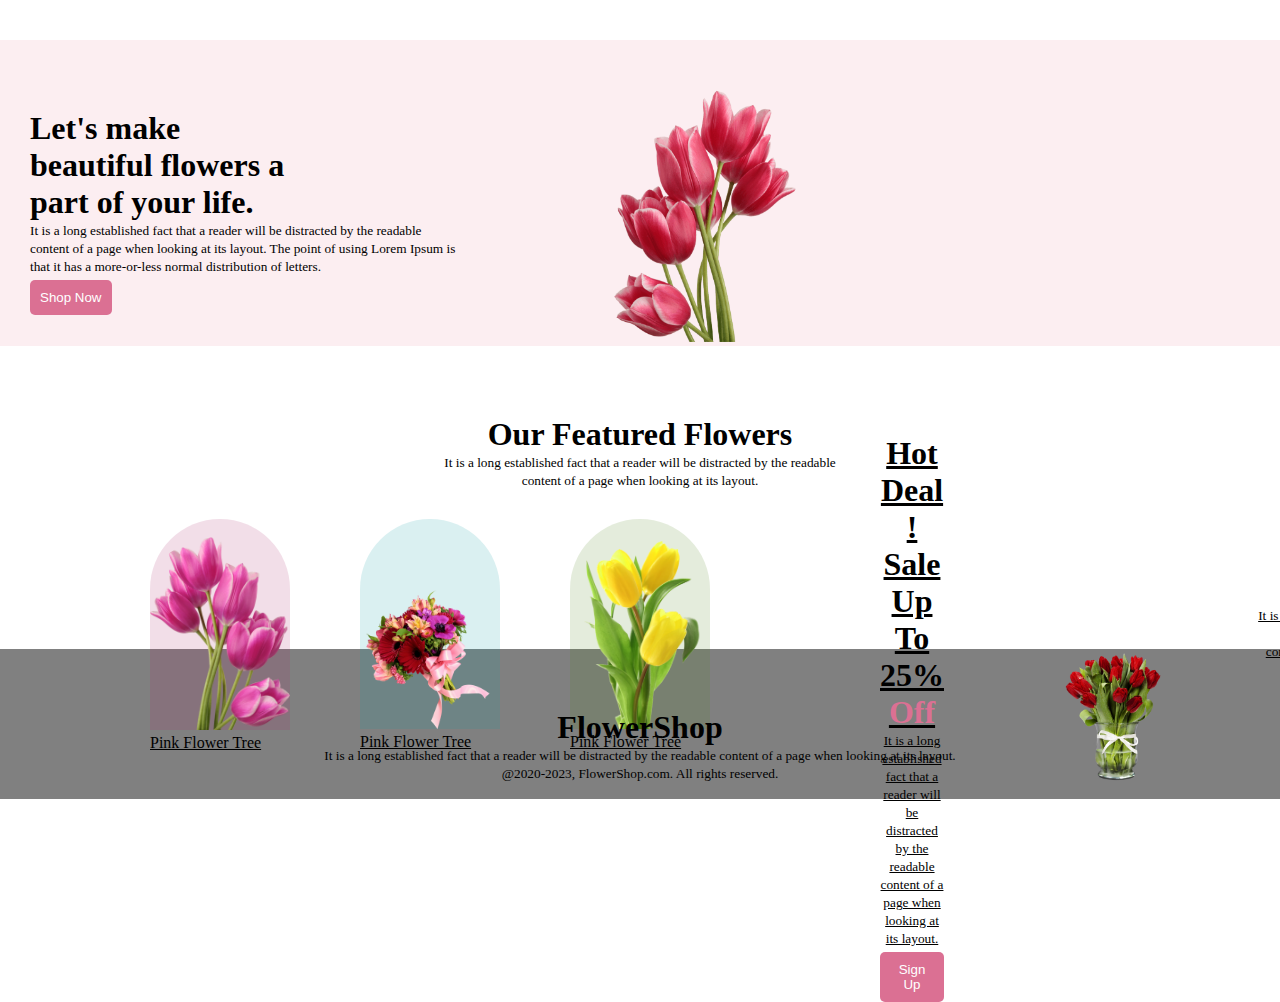
<file: index1.html>
<!DOCTYPE html>
<html lang="en">
<head>
    <meta charset="UTF-8">
    <meta name="viewport" content="width=device-width, initial-scale=1.0">
    <link rel="stylesheet" href="style.css">
    <link rel="shortcut icon" href="images/Love-n-Fresh-Flowers1.jpg" type="image/x-icon">
    <title>My Flower shop</title>
</head>
<body>
    <header class="header">
        <nav>
    <div class="banner">
        <div class="text">
        <h1>Let's make <br> beautiful flowers a <br> part of your life.</h1>
        <p><small>It is a long established fact that a reader will be distracted by the readable <br> content of a page when looking at its layout. The point of using Lorem Ipsum is <br> that it has a more-or-less normal distribution of letters.</small></p>
        <button class="btn1">Shop Now</button>
        </div>
        <div class="banner-img">
<img class="pic1" src="images/pngwing 10.png" alt="">
        </div>
    </div>
    </nav>
    </header>
    <main>
        <div class="main4">
             <div class="mt4">
                <h1>Our Featured Flowers</h1> 
                <p><small>It is a long established fact that a reader will be distracted by the readable <br> content of a page when looking at its layout.</small>
            </div>
             <div class="pic4">
<div class="ps1"><img class="p1" src="images/pngwing 6.png" alt="">
    <p>Pink Flower Tree</p>
 </div>
 <div class="ps2"><img class="p2" src="images/pngwing 5.png" alt="">
 <p>Pink Flower Tree</p></div>
<div><img class="p3" src="images/pngwing 7.png" alt="">
<p>Pink Flower Tree</p></div> 
            
        <div class="main">
            <div class="main-text">
            <h1>Hot Deal ! Sale Up To 25% <span style="color: palevioletred">Off</span></h1>
        <p><small>It is a long established fact that a reader will be distracted by the readable <br> content of a page when looking at its layout.</small></p>
        <button class="btn2">Sign Up</button>
            </div>
            <div>
                <img class="pic2" src="images/pngwing 8.png" alt="">
            </div>
    </div>
    <div class="main2">
        <h1 style="text-align: center;">Instagram</h1>
        <p style="text-align: center;"><small>It is a long established fact that a reader will be distracted by the readable <br> content of a page when looking at its layout.</small></p>
        <div class="pic3">
            <img class="" src="images/Flower 01.png" alt="">
            <img src="images/Rectangle 4.png" alt="">
            <img src="images/Rectangle 5.png" alt="">
            <img src="images/Rectangle 6.png" alt="">

        </div>
    </div>
    <div class="main3">
        <div class="main-text2">
            <h1 class="mt">Get The Latest Deals</h1>
            <p><small>$30 coupon for first shopping</small></p>
    <div class="in">
        <input class="inp" type="text" placeholder="Enter your email here...">
        <button class="btn3">Suscribe</button>
    </div>
    </div>
    </div>
    <div class="main5">
        <div><img src="images/Group 57.png" alt=""><p>
            Same Day Delivery. Click & Collect.
        </p></div>
        <div><img src="images/Group 58.png" alt="">
        <p>Fresh Flowers. Local Growers.</p></div>
        <div><img src="images/Group 59.png" alt="">
        <p>24/7 Free Support.</p></div>
    </div>
    </main>
    <footer>
        <div class="footer">
            <h1 class="heading">FlowerShop</h1>
            <p><small>It is a long established fact that a reader will be distracted by the readable content of a page when looking at its layout.</small></p>
            <p><small>@2020-2023, FlowerShop.com. All rights reserved. </small></p>
        </div>
    </footer>
</body>
</html>
</file>
<file: style.css>
*{
    margin: 0px;
    padding: 0px;
}

.header{
    background: rgba(229, 84, 115, 0.10);
    width: 100%;

}

.banner{
    display: flex;
    margin-top: 40px;
    padding-left: 30px;
    width: 100%;
    position: relative;
}
.pic1{
    width: 200px;
    margin-top: 50px;
    margin-left: 150px;
}
.text{
    margin-top: 70px;
}
.btn1{
    background-color: palevioletred;
    color: white;
    border: none;
padding: 10px;
border-radius: 5px;
margin-top: 5px;
}
.main{
    display: flex;
    align-items: center;
    margin-top: 200px;
    border-radius: 8px;
background: rgba(229, 84, 115, 0.05);
}
.pic2{
    width: 100px;
    margin-left: 120px;
}
.main-text{
    padding-left: 100px;
    text-align: center;
}
.btn2{
    background-color: palevioletred;
    color: white;
    border: none;
padding: 10px;
border-radius: 5px;
margin-top: 5px;
}
.main2{
    margin-top: 50px;
}
.pic3{
    display: flex;
    width: 50px;
    height: 90px;
    margin-left: 250px;
    gap: 10px;
}
.in{
    display: flex;
    justify-content: center;
    align-items: center;
    margin-left: 40px;
    height: 200px;
    width: 500px;
    margin: 50px;
    gap: 5px;
    
}
.btn3{
    background-color: palevioletred;
    color: white;
    border: none;
padding: 10px;
margin-bottom: 190px;
border-radius: 5px;
align-items: center;
}
.inp{
    padding: 10px;
    margin-bottom: 190px;
}
.main3{
    background-image: url("images/Rectangle 9.png");
    margin-top: 50px;
    height: 250px;

   width: 550px;
   margin-left: 100px;
   padding-right: 90px;


}
.main-text2{
    text-align: center;
}
.mt{
    padding-top: 60px;
}
.footer{
    text-align: center;
    background-color: gray;
    height: 150px;
}
.heading{
    margin-top: 40px;
    padding-top: 60px;
}
.mt4{
    text-align: center;
    margin-top: 70px;
}
.pic4{
    margin-top: 30px;
    display: flex;
    width: 300px;
    height: 90px;
    padding-left: 150px;
    gap: 70px;
    text-decoration: underline;
}
.p1{
    border-radius: 300px 300px 0px 0px;
background: rgba(167, 33, 98, 0.15);
    width: 140px;
    padding-top: 18px;
    
    border-width: 7000px;
}
.p2{
    border-radius: 300px 300px 0px 0px;
    background: rgba(5, 151, 160, 0.15);
    width: 140px;
    padding-top: 70px;
}
.p3{
    border-radius: 300px 300px 0px 0px;
background: rgba(71, 125, 17, 0.15);
width: 140px;
border-width: 900px;
}
.p4{
    margin-top: 250px;
    padding-left: 100px;
    width: 250px;
}
.ps6{
    padding-left: 90px;
}
.main5{
    display: flex;
    gap: 50px;
    padding-left: 50px;
    margin: 80px;
    border-radius: 8px;
background: rgba(39, 39, 39, 0.05);
padding: 50px;
}
.testimonials{
    padding: 40px 0;
   background-color: #f1f1f1;
   color: #434343;
   text-align: center;
}
.inner{
    width: 1200px;
    margin: auto;
    overflow: hidden;
    padding: 0 20px;
}
.border{
    width:160px ;
    height: 5px;
    background-color:#6ab04c;
    margin-top: 26px auto;
}
.row{
    display: flex;
    flex-wrap: wrap;
    justify-content: center;
}
.col{
    flex: 33.33% ;
    max-width: 33.33%;
    box-sizing: border-box;
    padding: 15px;
}
.testimonial{
    background-color: #fff;
    padding: 30px;
}

.testimonial img{
    width: 100px;
    height: 100px;
    border-radius: 50%;
}
.name{
    font-size: 20px;
    text-transform: uppercase;
    margin: 20px 0;
}
.starts{
    color: #6ab04c;
    margin-bottom: 20px;
}
.tes{
    display: flex;
}
</file>
